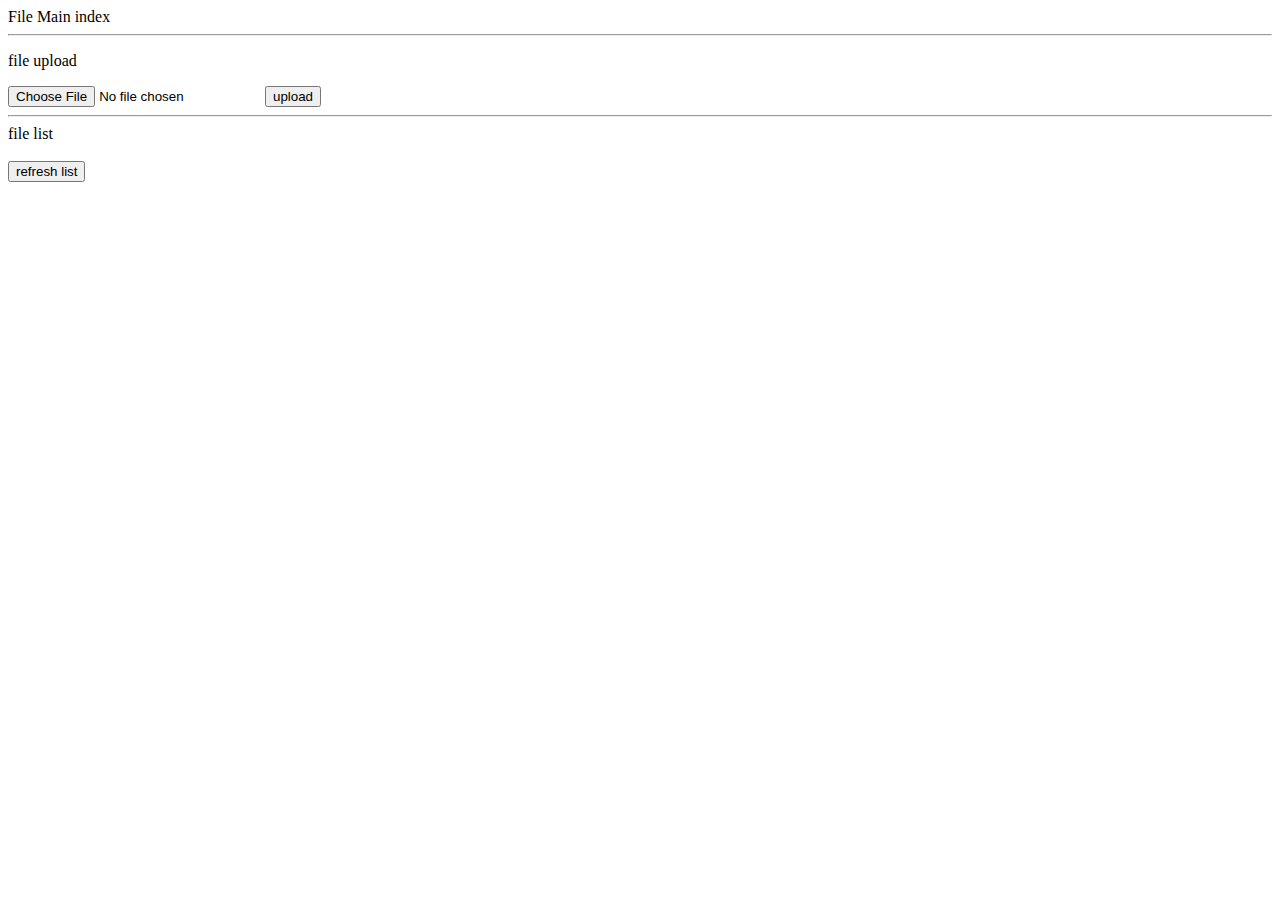
<file: src/main/resources/templates/file/index.html>
<!DOCTYPE html>
<html xmlns="http://www.w3.org/1999/xhtml"
      xmlns:th="http://www.thymeleaf.org">
<head>
    <meta charset="UTF-8">
    <link rel="stylesheet" th:href=@{/js/bootstrap/css/bootstrap.min.css}>
    <script th:src=@{/js/jquery/jquery-3.1.1.js} type="text/javascript" language="javascript"></script>
    <script th:src=@{/js/plugin/jquery.form.js} type="text/javascript" language="javascript"></script>
    <script th:src=@{/js/file/index.js} type="text/javascript" language="javascript"></script>
    <script th:src=@{/js/bootstrap/js/bootstrap.js} type="text/javascript" language="javascript"></script>
    <title>File</title>
</head>
<body>
<div class="container">
    <div th:include="common/header :: #common-head"></div>
    File Main     <a th:href="@{/index}">index</a>
    <hr/>
    <p>file upload</p>
    <form th:action="@{/file/upload}" method="post" enctype="multipart/form-data" id="file_form">
        <input type="file" name="file"/>
        <input type="submit" value="upload"/>
    </form>
    <hr/>
    file list
    <br/>
    <br/>
    <button id="fresh_file_list">refresh list</button>
    <div id="fileList">
        <br/>
    </div>

    <div th:include="common/footer :: copyright"></div>
</div>
</body>
</html>
</file>
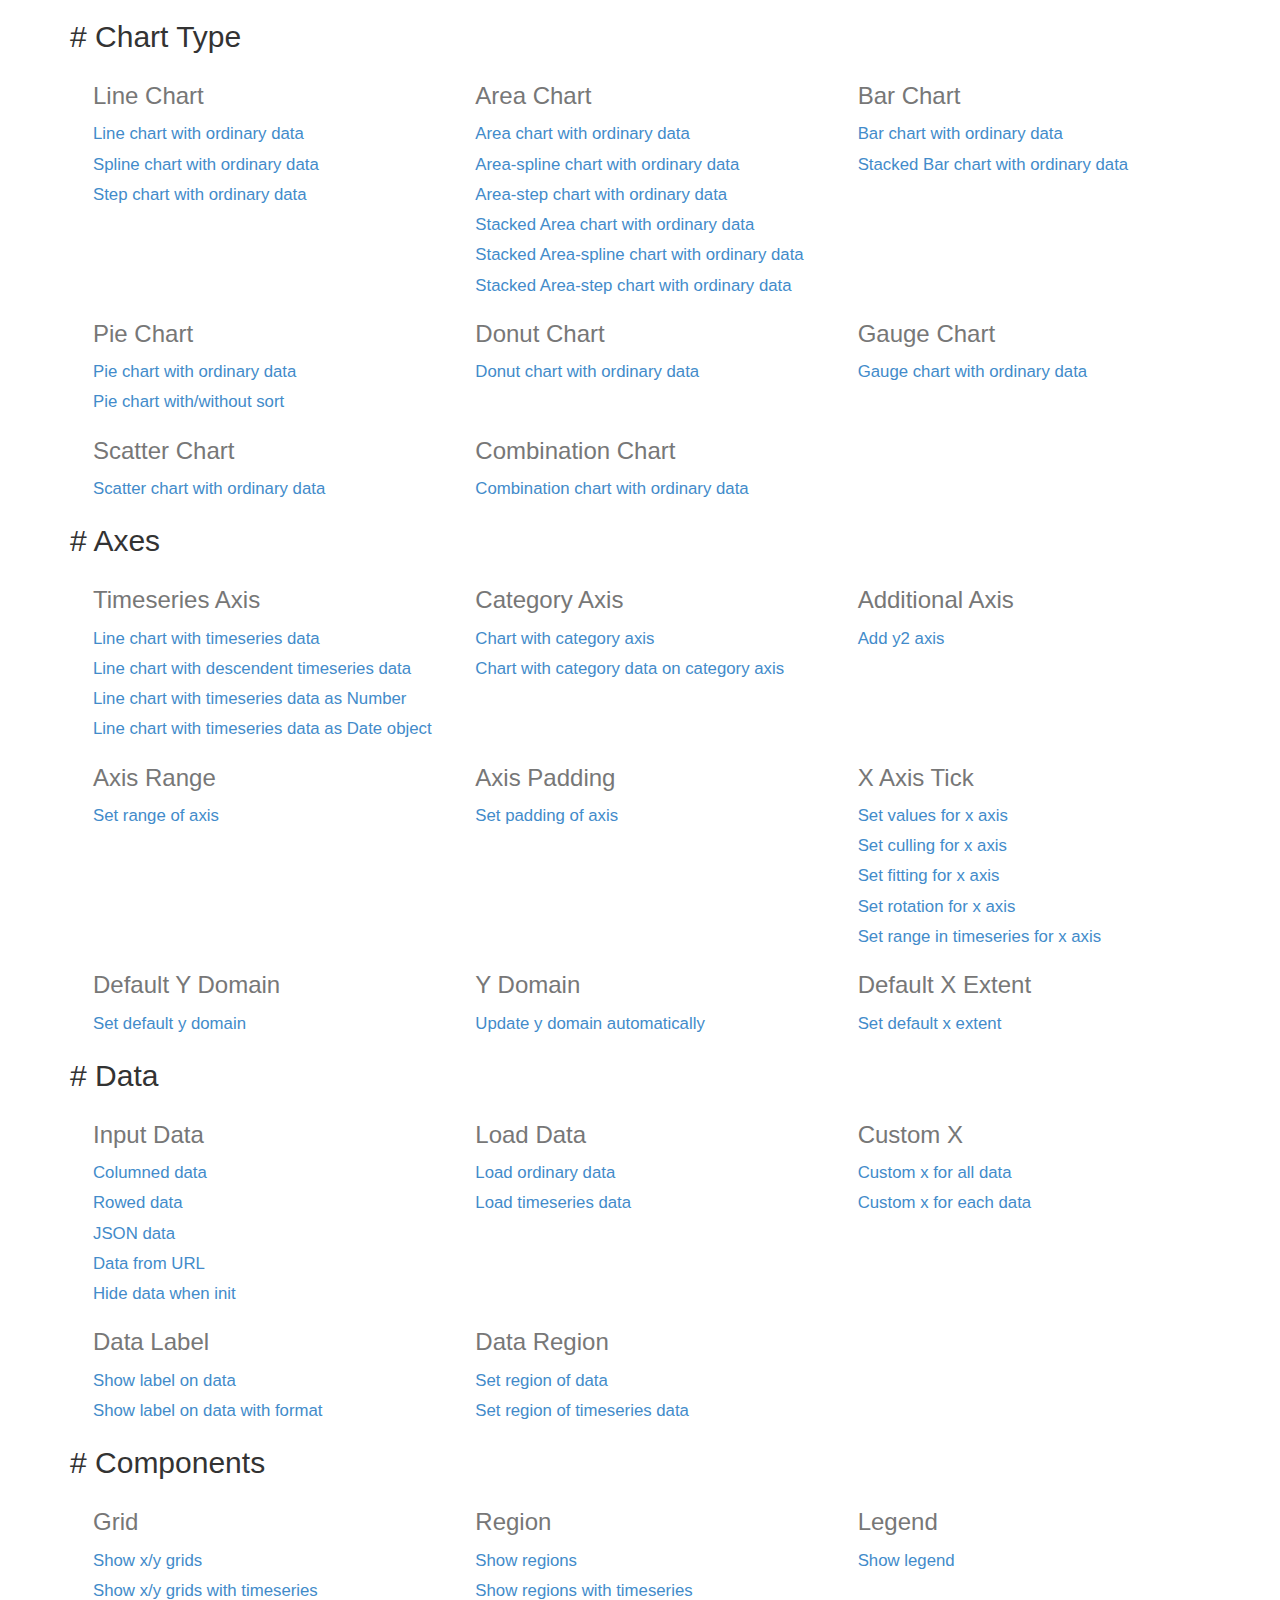
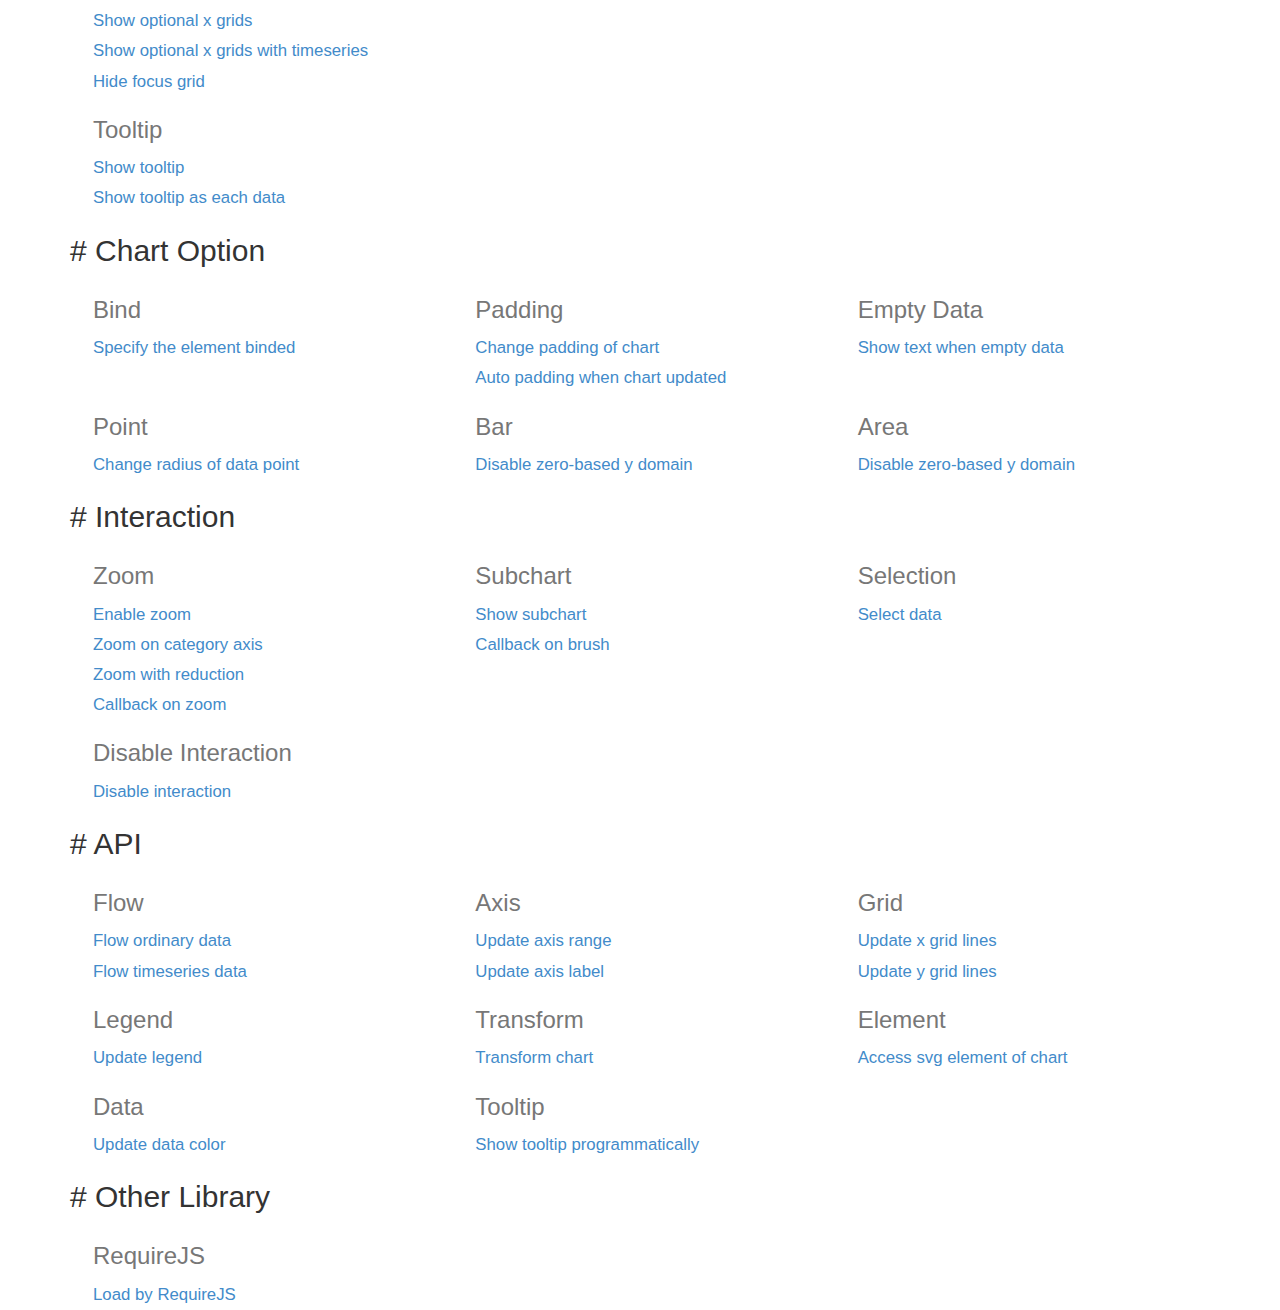
<file: src/main/resources/static/js/plugin/c3/htdocs/index.html>
<html>
  <head>
    <link href="./css/bootstrap.min.css" rel="stylesheet">
    <link href="./css/index.css" rel="stylesheet">
  </head>
  <body>
    <div class="container">
      <div class="section">
        <h2># <span>Chart Type</span></h2>
        <div>
          <div class="row">
            <div class="col-md-4">
              <h3>Line Chart</h3>
              <a href="./samples/simple.html">
                Line chart with ordinary data
              </a>
              <a href="./samples/chart_spline.html">
                Spline chart with ordinary data
              </a>
              <a href="./samples/chart_step.html">
                Step chart with ordinary data
              </a>
            </div>
            <div class="col-md-4">
              <h3>Area Chart</h3>
              <a href="./samples/chart_area.html">
                Area chart with ordinary data
              </a>
              <a href="./samples/chart_area_spline.html">
                Area-spline chart with ordinary data
              </a>
              <a href="./samples/chart_area_step.html">
                Area-step chart with ordinary data
              </a>
              <a href="./samples/chart_area_stacked.html">
                Stacked Area chart with ordinary data
              </a>
              <a href="./samples/chart_area_spline_stacked.html">
                Stacked Area-spline chart with ordinary data
              </a>
              <a href="./samples/chart_area_step_stacked.html">
                Stacked Area-step chart with ordinary data
              </a>
            </div>
            <div class="col-md-4">
              <h3>Bar Chart</h3>
              <a href="./samples/chart_bar.html">
                Bar chart with ordinary data
              </a>
              <a href="./samples/chart_bar_stacked.html">
                Stacked Bar chart with ordinary data
              </a>
            </div>
          </div>
          <div class="row">
            <div class="col-md-4">
              <h3>Pie Chart</h3>
              <a href="./samples/chart_pie.html">
                Pie chart with ordinary data
              </a>
              <a href="./samples/chart_pie_sort.html">
                Pie chart with/without sort
              </a>
            </div>
            <div class="col-md-4">
              <h3>Donut Chart</h3>
              <a href="./samples/chart_donut.html">
                Donut chart with ordinary data
              </a>
            </div>
            <div class="col-md-4">
              <h3>Gauge Chart</h3>
              <a href="./samples/chart_gauge.html">
                Gauge chart with ordinary data
              </a>
            </div>
          </div>
          <div class="row">
            <div class="col-md-4">
              <h3>Scatter Chart</h3>
              <a href="./samples/chart_scatter.html">
                Scatter chart with ordinary data
              </a>
            </div>
            <div class="col-md-4">
              <h3>Combination Chart</h3>
              <a href="./samples/chart_combination.html">
                Combination chart with ordinary data
              </a>
            </div>
          </div>
        </div>
      </div>

      <div class="section">
        <h2># <span>Axes</span></h2>
        <div>
          <div class="row">
            <div class="col-md-4">
              <h3>Timeseries Axis</h3>
              <a href="./samples/timeseries.html">
                Line chart with timeseries data
              </a>
              <a href="./samples/timeseries_descendent.html">
                Line chart with descendent timeseries data
              </a>
              <a href="./samples/timeseries_raw.html">
                Line chart with timeseries data as Number
              </a>
              <a href="./samples/timeseries_date.html">
                Line chart with timeseries data as Date object
              </a>
            </div>
            <div class="col-md-4">
              <h3>Category Axis</h3>
              <a href="./samples/categorized.html">
                Chart with category axis
              </a>
              <a href="./samples/custom_x_categorized.html">
                Chart with category data on category axis
              </a>
            </div>
            <div class="col-md-4">
              <h3>Additional Axis</h3>
              <a href="./samples/axes_y2.html">
                Add y2 axis
              </a>
            </div>
          </div>
          <div class="row">
            <div class="col-md-4">
              <h3>Axis Range</h3>
              <a href="./samples/axes_range.html">
                Set range of axis
              </a>
            </div>
            <div class="col-md-4">
              <h3>Axis Padding</h3>
              <a href="./samples/axes_padding.html">
                Set padding of axis
              </a>
            </div>
            <div class="col-md-4">
              <h3>X Axis Tick</h3>
              <a href="./samples/axes_x_tick_values.html">
                Set values for x axis
              </a>
              <a href="./samples/axes_x_tick_culling.html">
                Set culling for x axis
              </a>
              <a href="./samples/axes_x_tick_fit.html">
                Set fitting for x axis
              </a>
              <a href="./samples/axes_x_tick_rotate.html">
                Set rotation for x axis
              </a>
              <a href="./samples/axes_x_range_timeseries.html">
                Set range in timeseries for x axis
              </a>
            </div>
          </div>
          <div class="row">
            <div class="col-md-4">
              <h3>Default Y Domain</h3>
              <a href="./samples/axes_y_default.html">
                Set default y domain
              </a>
            </div>
            <div class="col-md-4">
              <h3>Y Domain</h3>
              <a href="./samples/domain_y.html">
                Update y domain automatically
              </a>
            </div>
            <div class="col-md-4">
              <h3>Default X Extent</h3>
              <a href="./samples/axes_x_extent.html">
                Set default x extent
              </a>
            </div>
          </div>
        </div>
      </div>

      <div class="section">
        <h2># <span>Data</span></h2>
        <div>
          <div class="row">
            <div class="col-md-4">
              <h3>Input Data</h3>
              <a href="./samples/data_columned.html">
                Columned data
              </a>
              <a href="./samples/data_rowed.html">
                Rowed data
              </a>
              <a href="./samples/data_json.html">
                JSON data
              </a>
              <a href="./samples/data_url.html">
                Data from URL
              </a>
              <a href="./samples/data_hide.html">
                Hide data when init
              </a>
            </div>
            <div class="col-md-4">
              <h3>Load Data</h3>
              <a href="./samples/data_load.html">
                Load ordinary data
              </a>
              <a href="./samples/data_load_timeseries.html">
                Load timeseries data
              </a>
            </div>
            <div class="col-md-4">
              <h3>Custom X</h3>
              <a href="./samples/custom_x_scale.html">
                Custom x for all data
              </a>
              <a href="./samples/custom_xs_scale.html">
                Custom x for each data
              </a>
            </div>
          </div>
          <div class="row">
            <div class="col-md-4">
              <h3>Data Label</h3>
              <a href="./samples/data_label.html">
                Show label on data
              </a>
              <a href="./samples/data_label_format.html">
                Show label on data with format
              </a>
            </div>
            <div class="col-md-4">
              <h3>Data Region</h3>
              <a href="./samples/data_region.html">
                Set region of data
              </a>
              <a href="./samples/data_region_timeseries.html">
                Set region of timeseries data
              </a>
            </div>
          </div>
        </div>
      </div>

      <div class="section">
        <h2># <span>Components</span></h2>
        <div>
          <div class="row">
            <div class="col-md-4">
              <h3>Grid</h3>
              <a href="./samples/grids.html">
                 Show x/y grids
              </a>
              <a href="./samples/grids_timeseries.html">
                 Show x/y grids with timeseries
              </a>
              <a href="./samples/grid_x_lines.html">
                 Show optional x grids
              </a>
              <a href="./samples/grid_x_lines_timeseries.html">
                 Show optional x grids with timeseries
              </a>
              <a href="./samples/grid_focus.html">
                 Hide focus grid
              </a>
            </div>
            <div class="col-md-4">
              <h3>Region</h3>
              <a href="./samples/regions.html">
                 Show regions
              </a>
              <a href="./samples/regions_timeseries.html">
                 Show regions with timeseries
              </a>
            </div>
            <div class="col-md-4">
              <h3>Legend</h3>
              <a href="./samples/legend.html">
                 Show legend
              </a>
            </div>
          </div>
          <div class="row">
            <div class="col-md-4">
              <h3>Tooltip</h3>
              <a href="./samples/tooltip_show.html">
                Show tooltip
              </a>
              <a href="./samples/tooltip_grouped.html">
                Show tooltip as each data
              </a>
            </div>
          </div>
        </div>
      </div>

      <div class="section">
        <h2># <span>Chart Option</span></h2>
        <div>
          <div class="row">
            <div class="col-md-4">
              <h3>Bind</h3>
              <a href="./samples/bindto.html">
                Specify the element binded
              </a>
            </div>
            <div class="col-md-4">
              <h3>Padding</h3>
              <a href="./samples/padding.html">
                Change padding of chart
              </a>
              <a href="./samples/padding_update.html">
                Auto padding when chart updated
              </a>
            </div>
            <div class="col-md-4">
              <h3>Empty Data</h3>
              <a href="./samples/emptydata.html">
                Show text when empty data
              </a>
            </div>
          </div>
          <div class="row">
            <div class="col-md-4">
              <h3>Point</h3>
              <a href="./samples/point_r.html">
                Change radius of data point
              </a>
            </div>
            <div class="col-md-4">
              <h3>Bar</h3>
              <a href="./samples/bar_zerobased.html">
                Disable zero-based y domain
              </a>
            </div>
            <div class="col-md-4">
              <h3>Area</h3>
              <a href="./samples/area_zerobased.html">
                Disable zero-based y domain
              </a>
            </div>
          </div>
        </div>
      </div>

      <div class="section">
        <h2># <span>Interaction</span></h2>
        <div>
          <div class="row">
            <div class="col-md-4">
              <h3>Zoom</h3>
              <a href="./samples/zoom.html">
                Enable zoom
              </a>
              <a href="./samples/zoom.html">
                Zoom on category axis
              </a>
              <a href="./samples/zoom_reduction.html">
                Zoom with reduction
              </a>
              <a href="./samples/zoom_onzoom.html">
                Callback on zoom
              </a>
            </div>
            <div class="col-md-4">
              <h3>Subchart</h3>
              <a href="./samples/subchart.html">
                Show subchart
              </a>
              <a href="./samples/subchart_onbrush.html">
                Callback on brush
              </a>
            </div>
            <div class="col-md-4">
              <h3>Selection</h3>
              <a href="./samples/selection.html">
                Select data
              </a>
            </div>
          </div>
          <div class="row">
            <div class="col-md-4">
              <h3>Disable Interaction</h3>
              <a href="./samples/interaction_enabled.html">
                Disable interaction
              </a>
            </div>
          </div>
        </div>
      </div>

      <div class="section">
        <h2># <span>API</span></h2>
        <div>
          <div class="row">
            <div class="col-md-4">
              <h3>Flow</h3>
              <a href="./samples/api_flow.html">
                Flow ordinary data
              </a>
              <a href="./samples/api_flow_timeseries.html">
                Flow timeseries data
              </a>
            </div>
            <div class="col-md-4">
              <h3>Axis</h3>
              <a href="./samples/api_axis_range.html">
                Update axis range
              </a>
              <a href="./samples/api_axis_label.html">
                Update axis label
              </a>
            </div>
            <div class="col-md-4">
              <h3>Grid</h3>
              <a href="./samples/api_xgrid_lines.html">
                Update x grid lines
              </a>
              <a href="./samples/api_ygrid_lines.html">
                Update y grid lines
              </a>
            </div>
          </div>
          <div class="row">
            <div class="col-md-4">
              <h3>Legend</h3>
              <a href="./samples/api_legend.html">
                Update legend
              </a>
            </div>
            <div class="col-md-4">
              <h3>Transform</h3>
              <a href="./samples/api_transform.html">
                Transform chart
              </a>
            </div>
            <div class="col-md-4">
              <h3>Element</h3>
              <a href="./samples/element.html">
                Access svg element of chart
              </a>
            </div>
          </div>
          <div class="row">
            <div class="col-md-4">
              <h3>Data</h3>
              <a href="./samples/api_data_colors.html">
                Update data color
              </a>
            </div>
            <div class="col-md-4">
              <h3>Tooltip</h3>
              <a href="./samples/api_tooltip_show.html">
                Show tooltip programmatically
              </a>
            </div>
          </div>
        </div>
      </div>

      <div class="section">
        <h2># <span>Other Library</span></h2>
        <div>
          <div class="row">
            <div class="col-md-4">
              <h3>RequireJS</h3>
              <a href="./samples/requirejs.html">
                Load by RequireJS
              </a>
            </div>
          </div>
        </div>
      </div>

    </div>
  </body>
</html>
</file>
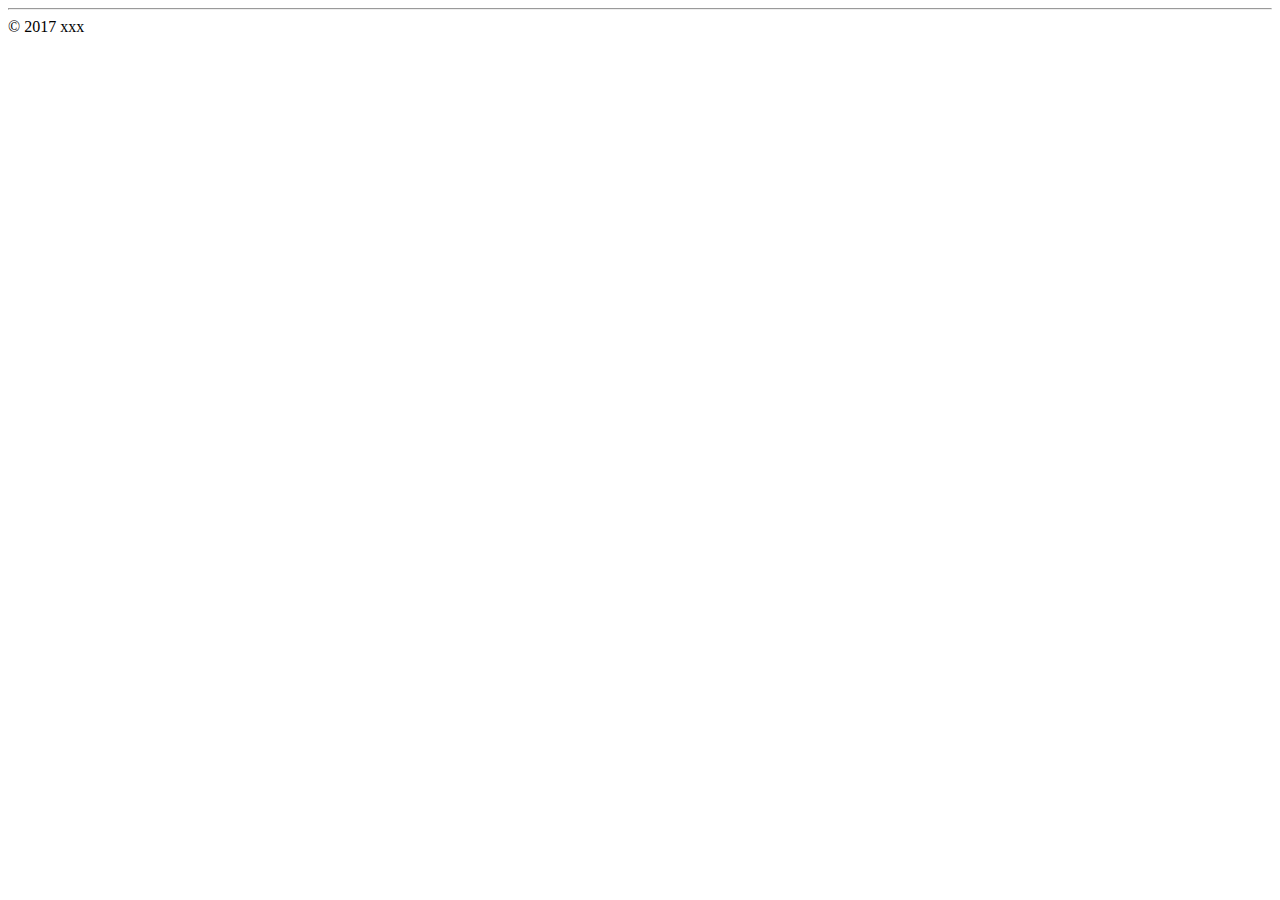
<file: src/main/resources/templates/common/footer.html>
<!DOCTYPE html SYSTEM "http://www.thymeleaf.org/dtd/xhtml1-strict-thymeleaf-4.dtd">
<html xmlns="http://www.w3.org/1999/xhtml"
      xmlns:th="http://www.thymeleaf.org">
<body>
<div th:fragment="copyright">
    <hr/>
    © 2017 xxx
</div>
</body>
</html>
</file>
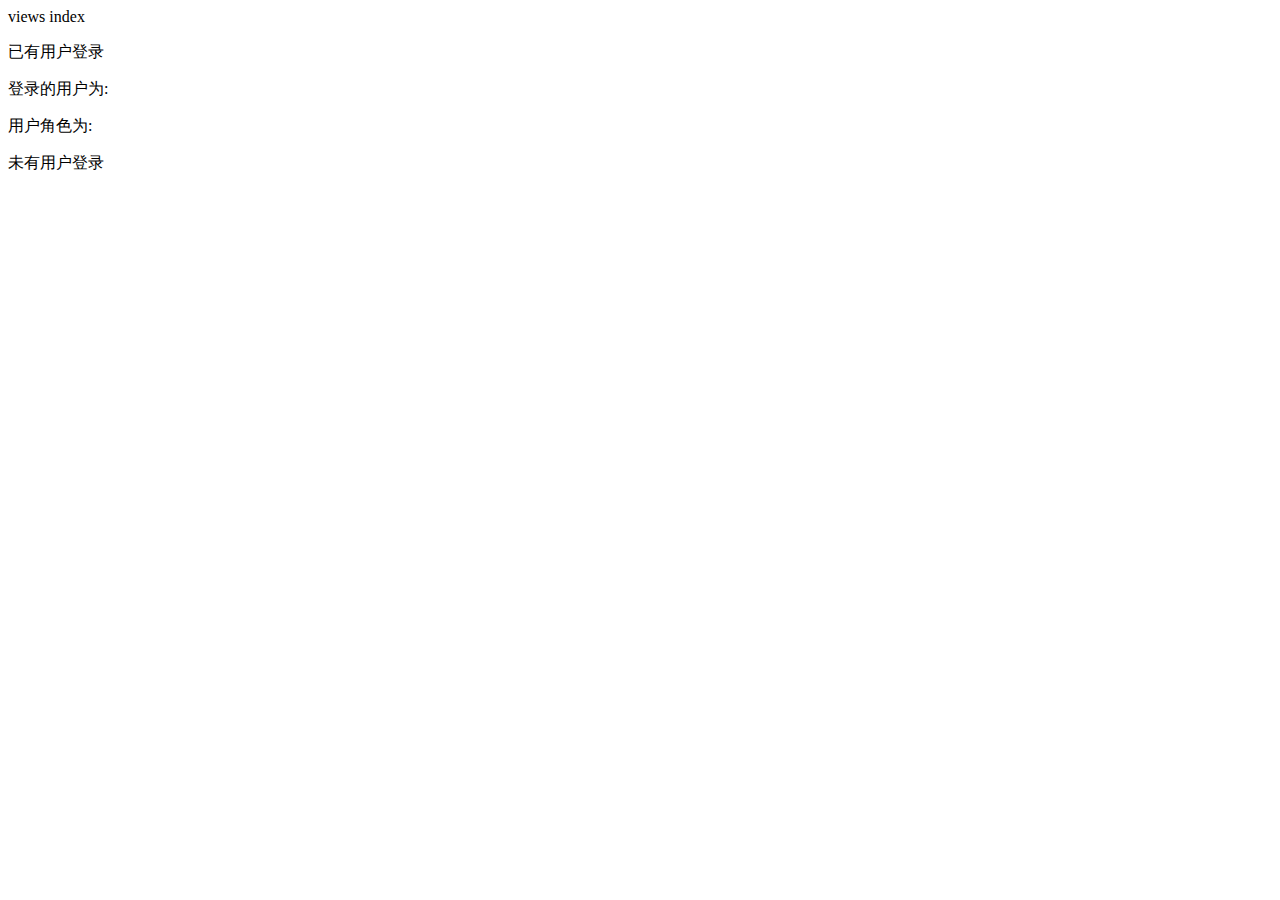
<file: src/main/resources/templates/user/view.html>
<!DOCTYPE html>
<html xmlns:th="http://www.thymeleaf.org" xmlns:layout="http://www.ultraq.net.nz/thymeleaf/layout"
	  xmlns:sec="http://www.w3.org/1999/xhtml">
<head>
</head>
<body>
<div class="container">
	views  <a th:href="@{/index}">index</a>
	<div sec:authorize="isAuthenticated()">
		<p>已有用户登录</p>
		<p>登录的用户为: <span sec:authentication="name"></span></p>
		<p>用户角色为: <span sec:authentication="principal.authorities"></span></p>
	</div>
	<div sec:authorize="isAnonymous()">
		<p>未有用户登录</p>
	</div>
</div>
</body>
</html>
</file>
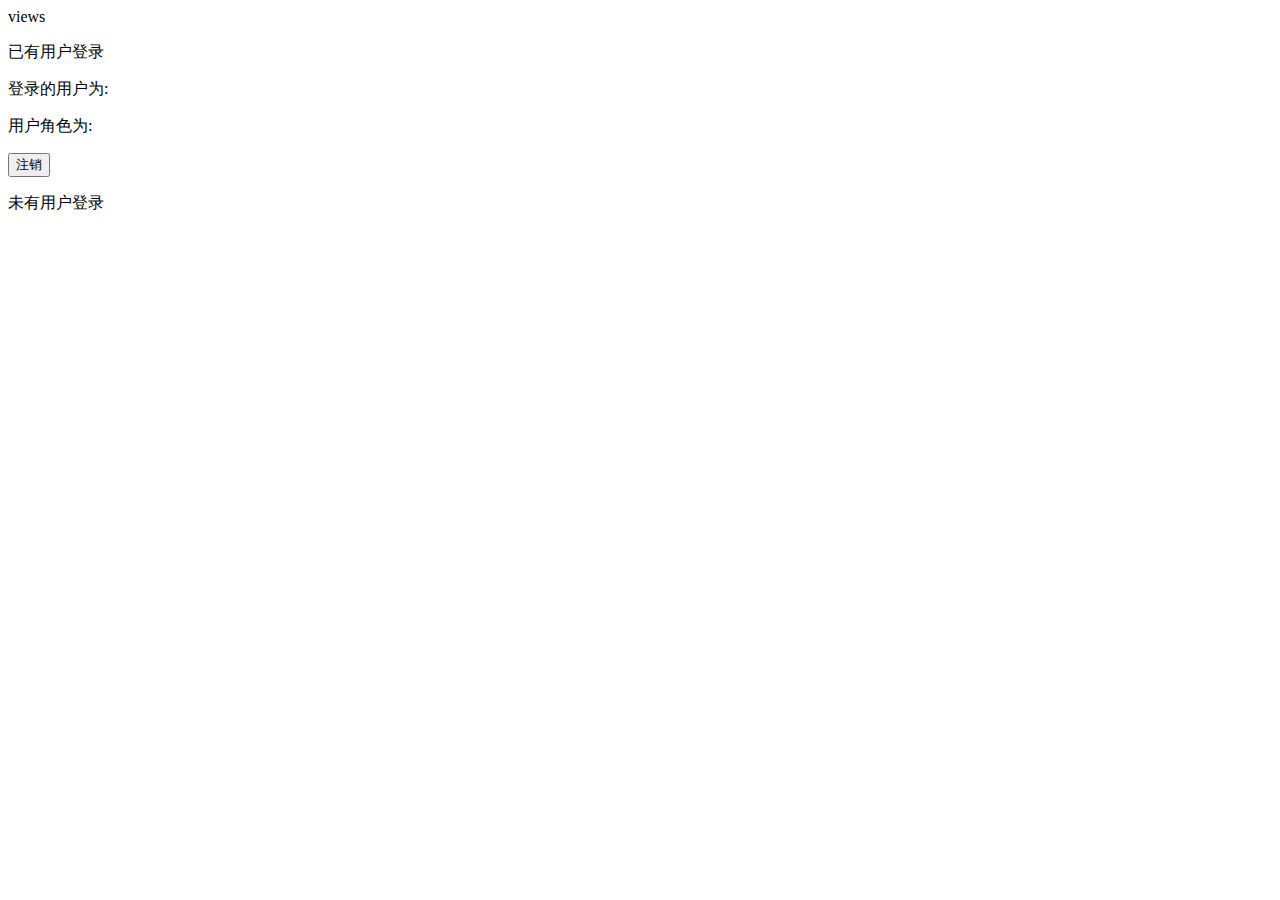
<file: src/main/resources/templates/users/view.html>
<!DOCTYPE html>
<html xmlns:th="http://www.thymeleaf.org" xmlns:layout="http://www.ultraq.net.nz/thymeleaf/layout"
	  xmlns:sec="http://www.w3.org/1999/xhtml">
<head>
</head>
<body>
<div class="container">
	views
	<div sec:authorize="isAuthenticated()">
		<p>已有用户登录</p>
		<p>登录的用户为: <span sec:authentication="name"></span></p>
		<p>用户角色为: <span sec:authentication="principal.authorities"></span></p>
		<form th:action="@{/logout}" method="post">
			<input type="submit" value="注销"/>
		</form>
	</div>
	<div sec:authorize="isAnonymous()">
		<p>未有用户登录</p>
	</div>
</div>
</body>
</html>
</file>
<file: src/main/resources/static/js/plugin/c3/htdocs/css/index.css>
.row {
  margin-left: 8px;
}
.row a {
  display: block;
  text-align: left;
  font-size: 1.2em;
  line-height: 1.8;
}
.row h3 {
  color: #777;
}
</file>
